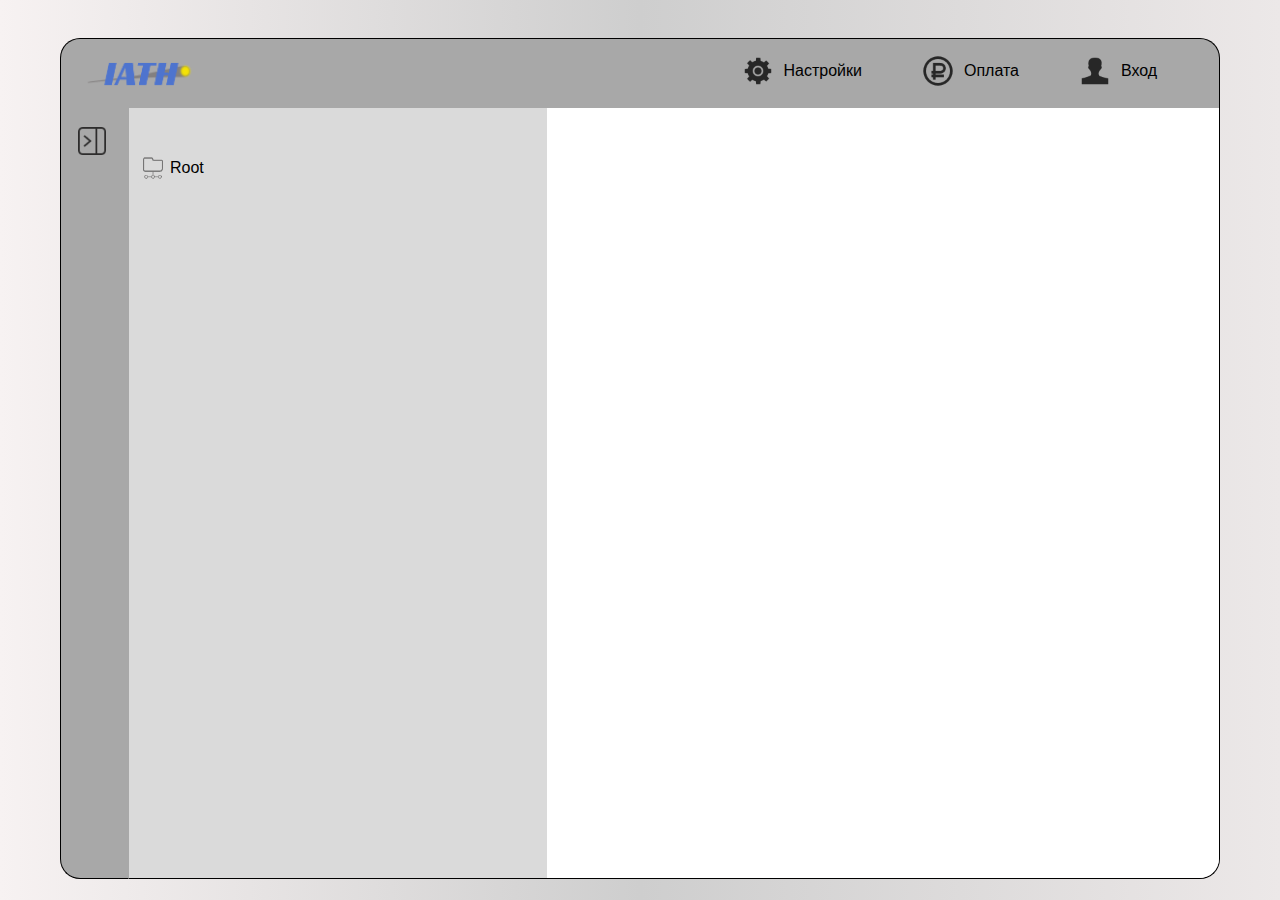
<file: HTML/index.html>
﻿﻿<!DOCTYPE html>
<html lang="en">
<head>
    <meta charset="UTF-8">
    <meta name="viewport" content="width=device-width, initial-scale=1.0">
    <title>Expandable Sidebar</title>
    <link rel="stylesheet" href="css/root.css">
    <link rel="stylesheet" href="css/navbar.css">
    <link rel="stylesheet" href="css/sidebar.css">
    <link rel="stylesheet" href="css/auth.css">
    <link rel="stylesheet" href="css/tree.css">
    <link rel="stylesheet" href="css/context-menu.css">
    <link rel="stylesheet" href="css/help.css">
    <link rel="stylesheet" href="css/material.css">
    <link rel="stylesheet" href="css/input.css">
    <link rel="stylesheet" href="css/play.css">
</head>
<body>
    <!-- для передачи данных на сервер и обратно -->
    <!--  defer загрузка js после отрисовки html-->
    <script src="js/sidebar.js" defer></script>
    <script src="js/auth.js" defer></script>
    <script src="js/tree.js" defer></script>
    <script src="js/mouse.js" defer></script>
    <script src="js/javascript.js" defer></script>
    <script src="js/menu_contex_tree.js" defer></script>
    <script src="js/local.js" defer></script>
    <script src="js/help.js" defer></script>
    <script src="js/play.js" defer></script>
    <script src="js/material.js" defer></script>
    <script src="js/input.js" defer></script>
    <script src="js/menu_contex_material.js" defer></script>

    <div class="form-general" id="form-general"> 
        <div class="help" id="help"> </div>
        <div class="dialog_del" id="dialog_del"> </div>
        
        <header class="header" id="header" >
        
            <!-- верхнее меню -->
            <nav class="navbar">
                <div class="logo">
                    <img src="png\logo_iath_2.png" alt="logo">
                </div>
                <div class="navbar-menu">
                    <ul>
                        <li>
                            <a href="#" class="navbar-menu-a"> 
                                <img src="png\config.png">
                                <span> Настройки </span>
                            </a>
                        </li>
                        <li>
                            <a href="#" class="navbar-menu-a">
                                <img src="png\money_rub.png">
                                <span> Оплата </span>
                            </a>
                        </li>
                        <li>
                            <div class="menu-user">
                                <a href="#" class="menu-user-1">
                                    <img src="png\user.png">
                                    <span> Вход </span>
                                </a>
                                <ul>
                                    <li class="menu-user-a"><a href="#service1" id="link-login">Login</a></li>
                                    <li class="menu-user-a"><a href="#service2" id="link-reg">Registration</a></li>
                                    <li class="menu-user-a"><a href="#logout">Logout</a></li>
                                </ul>
                            </div>
                        </li>
                    </ul>
                </div>
            </nav>
        </header>

        <div class="form-1">
            <!-- Левый бар -->
            <div class="sidebar">

                <div class="block" id="block-0">
                    <div class="icon-sidebar" data-description="Наименование" id="sidebar">
                        <img src="png\sidebar\sidebar.png">
                    </div>
                </div>
                <!---->
                <div class="block" id="block-1">
                    <div class="icon" data-description="Материалы" id="material">
                        <img src="png\sidebar\material.png">
                    </div>
                    <div class="icon" data-description="Учить" id="teach">
                        <img src="png\sidebar\teach.png">
                    </div>
                    <div class="icon" data-description="Аналитика" id="analysis">
                        <img src="png\sidebar\analysis.png">
                    </div>
                </div>
                <!---->
                <div class="block" id="block-method">
                    <hr>
                    <div class="icon" data-description="Вопрос текстом ответ аудио" id="txt_audio">
                        <img src="png\sidebar\tx_au.png">
                    </div>
                    <div class="icon" data-description="Вопрос audio ответ аудио" id="audio_audio">
                        <img src="png\sidebar\au_au.png">
                    </div>
                    <div class="icon" data-description="Вопрос audio ответ текстом" id="audio_txt">
                        <img src="png\sidebar\au_tx.png">
                    </div>
                </div>
                <!---->
                <div class="block" id="block-languages">
                    <hr>
                    <div class="icon" data-description="Вопрос на английском ответ русском" id="foreign_native">
                        <img src="png\sidebar\al_na.png">
                    </div>
                    <div class="icon" data-description="Вопрос на английском ответ английском" id="foreign_foreign">
                        <img src="png\sidebar\al_al.png">
                    </div>
                    <div class="icon" data-description="Вопрос на руском ответ английском" id="native_foreign">
                        <img src="png\sidebar\na_al.png">
                    </div>
                </div>
                <!--редактирование материала-->
                <div class="block" id="block-4">
                    <hr>
                    <div class="icon" data-description="Редактирование" id="edit">
                        <img src="png\sidebar\edit.png">
                    </div>
                    <div class="icon" data-description="Приоритет" id="priority">
                        <img src="png\sidebar\priority.png">
                    </div>
                    <div class="icon" data-description="Загрузка файлов" id="load">
                        <img src="png\sidebar\load.png">
                    </div>
                </div>
            </div>
        
            <div class="content" id="content">

                <div id="error" class="error" style="display: none">
                    <div id="error-div">
                        <h1>Error</h1>
                        <h3 id="error-h3"></h3>
                    </div>
                </div>
                <!-- Основное содержание страницы--> 
                <audio id="audio-play-question" controls style="display: none;"></audio>
                <div class="form-question" id="form-question">
                    <div id="form-block-up">
                        <div id="form-question-block-up">
                            <div id="question-player-block">
                                <div id="question-player">
                                    <!--Отображается если стоит запрет на воспроизведение или отсутствие аудио файла-->
                                    <div id="question-play">
                                        <div class="question-play-arc" id="question-progress-circle"></div>
                                        <div class="question-play-arc-2"></div>
                                        <div class="question-play-stop-block">
                                            <div id="question-play-stop">
                                                <div class="question-play-triangle-left"></div>
                                                <div class="question-play-progress-stop"></div>
                                            </div>
                                        </div>
                                    </div>
                                </div>
                                <div id="question-text">
                                    <h1 id="question-text-h1">I want coffee</h1>
                                </div>
                            </div>
                        </div>
                    </div>
                    <div id="form-question-block-center">
                        <div id="question-task" class="question-task">
                            <h3 id="question-task-h3">Для проверки микрофона и его использования зажмите </h3>
                        </div>
                    </div>
                    <div id="form-block-down">
                        <div id="form-question-block-down">
                            <!-- Для визуализации голосового ввода--> 
                            <div id="microphone" class="microphone">
                                <canvas id="oscilloscope" width="160" height="160"></canvas>
                                <img class="menu-img" src="png\microphone-t.png">
                            </div>
                            <div id="input_answer_block">
                                <div id="input_answer_block2">
                                    <div id="language_answer" class="answer">[ru]</div>
                                    <div id="line1"></div>
                                    <div id="input_answer" >
                                        <!--contenteditable="true"-->
                                        <textarea 
                                            wrap="hard"
                                            rows="2"
                                            tabindex="-1"
                                            type="text" 
                                            id="text_answer"
                                            class="answer"
                                            autocomplete="off" 
                                            placeholder="При любой раскладке клавиатуры текст будет, вводится на русском."></textarea>
                                    </div>
                                </div>
                            </div>
                        </div>
                    </div>
                            <progress id="progressBar" value="0" max="100"></progress>
                </div>
                <!--Форма логирования входа в аккаунт-->
                <div class="form-login" id="form-login">
                    <img src="png\close.png" id="close-login">
                    <h1>Login</h1>
                    <form action="/login" method="post">
                        <input type="email" id="email" name="email" placeholder="E-mail" autocomplete="email" required><br><br>
                        <input type="password" id="login-password" name="password" placeholder="Password" required><br><br>
                        <button id="enter-login" type="submit">Login Now</button>
                        <h1 id="link-forgot-password">Forgot Password</h1>
                        <h1 id="link-reg-2">Registration</h1>
                    </form>
                </div>
                <!--Форма вспоминания пароля-->
                <div class="form-restore" id="form-restore">
                    <img src="png\close.png" id="close-restore">
                    <h1>Restore password</h1>
                    <form action="/login" method="post">
                        <input type="email" id="email" name="email" placeholder="E-mail" autocomplete="email" required><br><br>
                        <button id="enter-restore" type="submit">Send by email</button>
                    </form>
                </div>
                <!--Форма регистрации аккаунта-->
                <div class="form-reg" id="form-reg">
                    <img src="png\close.png" id="close-reg">
                    <h1>Registration</h1>
                    <form action="/registration" method="post">
                        <input type="email" id="email" name="email" placeholder="E-mail" autocomplete="email" required><br><br>
                        <input type="password" id="reg-password" name="password" placeholder="Password" required><br><br>
                        <input type="password" id="reg-confirm_password" name="confirm_password" placeholder="Confirm password" required><br><br>
                        <button id="enter-reg" type="submit">Registration</button>
                        <h1 id="link-login-2">Login</h1>
                    </form>
                </div>
                <!--меню выпадающее при нажати е правой кнопки мыши по контенту-->
                <div class="context-menu" id="contextMenu">
                    <!--меню выпадающее при нажати е правой кнопки мыши по материалу-->
                    
                    <div id="block_menu_material">
                        <div class="menu-material" id="search_material" place="all">
                            <img class="menu-img" src="png\menu-contex\search.png">
                            <span>Поиск</span>
                        </div>
                        <hr> 
                        <div class="menu-material" id="new_material" place="all">
                            <img class="menu-img" src="png\menu-contex\new_material.png">
                            <span>Новую стоку в конец</span>
                        </div>
                        <div class="menu-material" id="add_buffer_material" place="buffer">
                            <img class="menu-img" src="png\menu-contex\add_buffer.png">
                            <span>Вставить из буфера</span>
                        </div>
                        <div class="menu-material" id="copy_material" place="in">
                            <img class="menu-img" src="png\menu-contex\copy.png">
                            <span>Копировать строку</span>
                        </div>
                        <div class="menu-material" id="add_up_row" place="in">
                            <img class="menu-img" src="png\menu-contex\add_up_row.png">
                            <span>Вставить строку выше</span>
                        </div>
                        <div class="menu-material" id="add_down_row" place="in">
                            <img class="menu-img" src="png\menu-contex\add_down_row.png">
                            <span>Вставить строку ниже</span>
                        </div>
                        <div class="menu-material" id="cut_row" place="in">
                            <img class="menu-img" src="png\menu-contex\cut_row.png">
                            <span>Вырезать строку</span>
                        </div>
                        <hr> 
                        <div class="menu-material" id="delete_buffer" place="buffer">
                            <img src="png\menu-contex\delete_buffer.png">
                            <span>Очистить буфер</span>
                        </div>
                        <div class="menu-material" id="delete_row" place="in">
                            <img src="png\menu-contex\delete_row.png">
                            <span>Удалить строку</span>
                        </div>
                    </div>
                    <!--Контекстное меню выпадающее на темах-->
                    <div id="block_menu_cont">
                        <div class="menu-cont" id="search">
                            <img class="menu-img" src="png\menu-contex\search.png">
                            <span>Поиск</span>
                        </div>
                        <div class="menu-cont" id="roll_up" >
                            <img class="menu-img" src="png\menu-contex\roll_up.png">
                            <span>Свернуть все</span>
                        </div>
                        <div class="menu-cont" id="un_roll">
                            <img class="menu-img" src="png\menu-contex\un_roll.png">
                            <span>Развернуть все</span>
                        </div>
                        <hr> 
                        <div class="menu-cont" id="new_label">
                            <img class="menu-img" src="png\menu-contex\new_label.png">
                            <span>Новый документ</span>
                        </div>
                        <div class="menu-cont" id="new_folder">
                            <img class="menu-img" src="png\menu-contex\new_folder.png">
                            <span>Новая папка</span>
                        </div>
                        <div class="menu-cont" id="copy">
                            <img class="menu-img" src="png\menu-contex\copy.png">
                            <span>Копировать</span>
                        </div>
                        <div class="menu-cont" id="insert">
                            <img class="menu-img" src="png\menu-contex\insert.png">
                            <span>Вставить</span>
                        </div>
                        <div class="menu-cont" id="rename">
                            <img src="png\menu-contex\rename.png">
                            <span>Переименовать</span>
                        </div>
                        <hr> 
                        <div class="menu-cont" id="delete">
                            <img src="png\menu-contex\delete.png">
                            <span>Удалить</span>
                        </div>
                    </div>
                </div>

                <!--Заголовок с темамами-->
                <div class="form-theme" id="form-theme">
                    <div class="table-menu">
                        <!--Поле ввода в темах в зависимости от выбранного в контекстном меню-->
                        <div class="cell-menu" id="search_menu">
                            <img class="menu-img" src="png/search.png" id="img_input" alt="Icon">
                            <!-- <input type="search" name="search"/>-->
                            <input type="text" id="tree_input" >
                            <img class="menu-img" src="png/close_input.png" id="close_input" alt="Icon">
                        </div>
                        <div class="cell-menu" id="folder_root">
                            <img class="menu-img" src="png/folder_root.png" alt="Icon">
                            <span>Root</span>
                        </div>
                    </div>
                    <!--основная часть таблицы с темами контент генерится js-->
                    <div class="table" id="form-table" ></div>
                </div>


                <!--Кастомный плеер для воспроведения звука в материалах-->
                <div class="form-material" id="form-material">
                    <div id="audio_play" class="audio_play" my-attribute="my-player" style="display: none;">
                        <!--Отображается если стоит запрет на воспроизведение или отсутствие аудио файла-->
                        <img src="png\not-play.png" id="not-play" my-attribute="my-player">
                        <div class="arc-container" id="download-play" my-attribute="my-player" contenteditable="false">
                            <div class="arc" id="progress-circle" my-attribute="my-player"></div>
                            <div class="arc-2" my-attribute="my-player"></div>
                            <div class="play_stop_block" my-attribute="my-player">
                                <div id="play-stop" my-attribute="my-player">
                                    <div class="triangle-left" my-attribute="my-player"></div>
                                    <div class="progress_stop" my-attribute="my-player"></div>
                                </div>
                            </div>
                        </div>
                        <div class="audio_play_text" my-attribute="my-player" contenteditable="false">
                            <!--Поле для воода в плеер текста-->
                            <div class="audio_play_text_write" id="audio_play_text_write" my-attribute="my-player" contenteditable="true"></div>
                        </div>
                    </div>
                    <!--невидимый аудиоплеер для воспроизводства аудио-->
                    <audio id="audioPlayer" controls></audio>
                    <div class="table-container-material" id="table-container-material">
                        <!--шапка в таблицы с материалами-->
                        <table class="table-material">
                            <!--заглужка для лучшей визаализации с права в шапке таблицы-->
                            <div class="stump" id="stump"></div>
                            <thead>
                                <tr> 
                                    <th class="header-col0"> </th>
                                    <th class="header-col1">Текст</th>
                                    <th class="header-col2">Вопрос</th>
                                    <th class="header-col3-end">Ответ</th>
                                </tr>
                            </thead>
                            <!--основная часть таблицы с материалами контент генерится js-->
                            <tbody id ="table-container-material-body"></tbody>
                        </table>
                        <!--отобращается надпись если нет контента в таблицы с материалами-->
                        <div id ="no-data-table">НЕТ ДАННЫХ</div>
                        <!--(bake header.html)-->
                    </div>
                </div>
            </div>
        </div>
    </div>
</body>
</html>
</file>
<file: HTML/css/root.css>
:root {
  --color-text: black; /*основной цвет текста в сайте*/
  --filter-img: brightness(20%);/*для того чтобы делать изображение темнее или светлее*/

  --scrollbar-header:rgb(168, 168, 168);
  --tree-and-header-table:rgb(218, 218, 218);
  --select: rgb(131, 130, 130);
  --select2:rgb(211, 211, 211);
  --line-out-color: black;



  --html-background:linear-gradient(to right, #f7f2f2,#cecece, #ece8e8);
  --tree-background: var(--tree-and-header-table); /* Общая переменная для цвета */
  --tree-background1: var(--tree-and-header-table); /* Общая переменная для цвета для убирания артефакта*/
  --tree-select-background: rgba(255, 255, 255, 1.0);
  --tree-select-background2: rgb(52, 208, 236);
  --tree-select-outline: 3.0px solid rgb(70, 52, 236);
  --tree-width: 400px;
  --tree-width-all: calc(var(--tree-width) + 20px);
  --tree-table-height: 32px;
  --tree-table-img-height: calc(var(--tree-table-height) + 2px);
  
  --header-height: 70px; /* Общая переменная для цвета */
  --header-background: var(--scrollbar-header);/*фон заголовка*/
  --header-hover: var(--tree-and-header-table);/*фон заголовка*/
  --header-hover-color: black;/*фон заголовка*/
  --header-menu-background: var(--tree-and-header-table); /*фон меню выпадающего в загаловке*/
  --header-menu-border: white; /*границы меню выпадающего в загаловке*/
  --navbar-menu-li: 32px; /* высота и ширина иконок в navbar*/
  --navbar-menu-li-2: 40px; /*высота строк в выпадающем меню navbar*/
  --header-menu-user-background: rgb(220, 220, 220);
  --header-menu-user-background-1: rgb(151, 149, 149);

  
  /*меню по правому клику мышки*/
  --context-menu-background: white;
  --context-menu-background-header: var(--tree-and-header-table);
  --context-menu-del:red; /*подсветк удаляющих элементов*/
  --context-menu-border: var(--scrollbar-header);
  --context-menu-not-activ: var(--scrollbar-header);
  
  /*Настройка выдвигающегося sidebar*/
  --sidebar-hover-color: rgb(128, 128, 128); /* Общая переменная для цвета search*/
  --sidebar-select-color: var(--select);
  --sidebar-background: var(--scrollbar-header); /* Общая переменная для цвета */
  --sidebar-hover-width: 600px; /*максимальная ширина*/
  --sidebar-color: rgb(0, 0, 0);
  --sidebar-color2: rgb(0, 0, 0);
  --sidebar-icon-height: 42px; /*максимальная ширина*/
  --sidebar-width: calc(var(--sidebar-icon-height) + 25px); /*минимальная ширина*/
  
  /*цвета для визуализации добавления данных в дереве*/
  --select-area-changes: rgb(61, 209, 56); /*цвет добавленного элемента*/
  --select-element-changes: rgb(80, 89, 92); /*цвет добавленного элемента*/
  --select-element-add: rgb(247, 173, 76); /*цвет добавленного элемента*/
  
  
  /*настройка таблицы с материалами*/
  --table-container-material-line: rgb(124, 52, 52); /*цвет линий в таблицы*/
  --table-container-material-header: var(--tree-and-header-table); /*цвет шапки в таблицы*/
  --table-container-background: white;
  --table-container-hover:var(--select2);
  --table-container-header-height: 75px;
  --table-container-focus: rgb(229, 229, 255);
  --table-container-header-padding: 10px;
  --table-container-header-padding-right: 5px;
  

  /*настройка кастомизации scrool*/
  --scrollbar-thumb: var(--scrollbar-header);
  --material-width-scroll: 10px; /*ширина скрола*/
  --scrollbar-thumb-hover: var(--select);
  --scrollbar-header-height: calc(var(--table-container-header-height) + 15px);
  /* для загушки на экране*/
  --table-container-stump-width: calc(var(--table-container-header-padding-right)*2 + var(--material-width-scroll));

  /*Настройка help подсказки*/
  --help-background: var(--scrollbar-header);
  --help-left: var(--tree-width-all);
  --help-width: 340px;
  --help-height: calc(var(--tree-table-height) * 2);
  --help-margin-top: calc(var(--tree-table-height) / 2);

  /*Настройка error подсказки*/
  --error-background:rgb(240, 127, 112);
  
  /*Настройки для аудио плеера*/
  --play_width: 40px;
  --play_border_left: calc(var(--play_width)/2.8);
  --play_border: calc(var(--play_width)/4);
  --play_background: rgb(45, 255, 45);
  

  /*таблица с материаламы*/
  --table-material-hover: var(--scrollbar-header);
  --table-row-height:60px;
  --player_width_margin:5px;
  --table-tab-player: calc(var(--play_width) + var(--player_width-margin)*2);
  --table-change:rgb(38, 86, 160); /*цвет где был изменен контент*/
  --table-no-change: black;

  /*Настройки формы ввода*/
  --question_player_height:160px;
  --question_microphone_height:calc(var(--question_player_height) + 40px);
  --question_font-size_input: 26px;

  /*Настройки для аудио плеера на форме вопроса*/
  --play_width_question: var(--question_player_height);
  --play_border_left_question: calc(var(--play_width_question)/2.8);
  --play_border_question: calc(var(--play_width_question)/4);
  --play_line_question: 4px;
  --play_background_question: rgb(45, 255, 45);
  --player_width_margin_question:5px;
}
</file>
<file: HTML/css/navbar.css>
﻿html  {
    margin: 0px;
    background: var(--html-background);
    left: 0px;
    top: 0px;
    width: 100%;
    height: 100%;
    box-sizing: border-box;
}

html body {
    margin: 0px;
    padding-top: 20px;
    padding-bottom: 40px;
    padding-left: 60px;
    padding-right: 60px;
    box-sizing: border-box;
    left: 0px;
    top: 0px;
    width: 100%;
    height: 100%;
}

html body .form-general{
    margin: 0;
    position: relative;
    width: 100%;
    height: 100%;
    box-sizing: border-box;
    display: flex; /* */
    flex-direction: column; /*для наследников расположение по вертикали*/
}

html body .form-general .header {
    padding:  0px;
    position: relative;
    padding: 0px;
    width: 100%;
    height: var(--header-height);
    background-color: var(--header-background);
    box-sizing: border-box;
    border-radius: 20px 20px 0px 00px;
    border-top: 1px solid var(--line-out-color); /*внешняя отрисовка границы от фона*/
    border-left: 1px solid var(--line-out-color); /*внешняя отрисовка границы от фона*/
    border-right: 1px solid var(--line-out-color); /*внешняя отрисовка границы от фона*/
}

/*верхнее меню и лого*/
html body .form-general .navbar {
    position: absolute;
    top: 0px;
    left: 0px;
    width: 100%; /* Ширина без выбора*/
    height: 100%; /*высота в процентах бара*/
    border-radius: 20px 20px 0px 0px;
    align-items: center;
    display: flex;
    flex-direction: row;
    font-family: 'Arial', sans-serif; /* Выбор другого шрифта */
    font-size: 16px; /* Измените размер шрифта на желаемый */
}

    .navbar .logo { /*логотип*/
        height: 100%;
        display: flex;
        align-items: center;
    }

    .navbar .logo img{ /*логотип*/
        top: 20px;
        margin-left: 20px; /*отступ логотипа от края*/
        height: 30px;
    }

    .navbar .navbar-menu{
        top: 0px;
        flex-grow: 1;
        width: 100%;
        height: 100%;
        display: flex;
    } 

    .navbar .navbar-menu ul{
        margin-left: auto;
        margin-right: 30px;
    }

    .navbar .navbar-menu li, a {
        display: flex;
        text-align: center;
        align-items: center;
        color: var(--header-hover-color);
        text-decoration: none; /*чтобы не подчеркивать текст*/

        padding-top: 0px;
        padding-bottom: 0px;
        padding-left: 10px;
        padding-right: 10px;
        margin-left: 10px; /* -10px */
        float: left; /*объекты друг за другом*/
    }

    .navbar .navbar-menu span {
        display: flex;
        text-align: center;
        align-items: center;
        text-decoration: none; /*чтобы не подчеркивать текст*/
    }

    .navbar .navbar-menu li img {
        width: var(--navbar-menu-li);
        height: var(--navbar-menu-li);
        margin-right: 10px; /* между текстом и иконкой растояние*/
        filter: var(--filter-img); /* Делает изображение темнее */
    }

    .navbar .navbar-menu .navbar-menu-a {
        border-radius: 6px;
    }

    .navbar .navbar-menu .menu-user {
        box-sizing: border-box;
        border-radius: 6px 6px 0px 0px;
    }

    .navbar .navbar-menu .navbar-menu-a:hover {
        background-color: var(--header-menu-user-background); /* Полупрозрачный серый цвет */
        box-shadow: 0 0 2px var(--header-menu-user-background); /*убираем арифакты*/
        transition: background-color 0.2s ease 0.02s ;
    }

    .navbar .navbar-menu .menu-user:hover {
        background-color: var(--header-menu-user-background); /* Полупрозрачный серый цвет */
        transition: background-color 0.13s; /* Плавный переход */
        /*убираем арифакты*/
        box-shadow: 
        0 -2px 2px var(--header-menu-user-background-1), /* Тень сверху */
        2px 0 2px var(--header-menu-user-background-1),  /* Тень справа */
        -2px 0 2px var(--header-menu-user-background-1); /* Тень слева */
        z-index: 5; /* Ensure header is above the table rows */
    }



html body .form-1 {
    position: relative;
    flex-grow: 1; /*нижний блок заполняет полностью пустое пространство*/
    display: flex;
}



/*верхнее меню настройкми оплатой и входом*/
.menu-user {
    position: relative;
    z-index: 4; /* Ensure header is above the table rows */
    
}

.menu-user ul {
    position: absolute;
    z-index: 1; /*размещаем по верх остальных блоков на */
    left: -184px;
    top: 100%;
    display: none;
    padding: 20px 0;
    border-radius: 6px 0px 6px 6px;
    background-color: var(--header-menu-user-background);
    box-shadow: 
        0 2px 0 var(--header-menu-user-background-1), /* Тень сверху */
        2px 0 2px var(--header-menu-user-background-1),  /* Тень справа */
        -2px 0 2px var(--header-menu-user-background-1); /* Тень слева */
}

.menu-user:hover > ul {
    display: block;

}


.menu-user-1{
    width: 90px;
}

.menu-user li {
    position: relative;
    list-style: none;
    height: var(--navbar-menu-li-2);
}

.menu-user li a {
    position: relative;
    width: 244px;
    border-radius: 5px;
    height: 100%;
}

.menu-user-a a:hover {
    position: relative;
    transition: background-color 0.2s ease-in 0.02s ;
    background-color: var(--header-menu-border);
}
</file>
<file: HTML/css/sidebar.css>
.form-1 .sidebar {
    position: relative;
    top: 0px;
    width: var(--sidebar-width); /* Ширина без выбора*/
    height: 100%;
    background-color: var(--sidebar-background);
    color: var(--sidebar-color);
    transform: translateX(1);
    will-change: transform;
    transition: width 0.3s ease-in-out;
    overflow: hidden; /*обрезание за границы блока*/
    /*border-right: 1px solid rgb(19, 0, 0); /*для того чтобы убрать при сворачивании артифакты*/
    border-right: 1px solid var(--scrollbar-header); /*для того чтобы убрать при сворачивании артифакты*/
    outline: none; /* Убираем outline по умолчанию */
    border-radius: 0px 0px 0px 20px; /*закругление от внешнего фона*/
    border-left: 1px solid var(--line-out-color); /*внешняя отрисовка границы от фона*/
    border-bottom: 1px solid var(--line-out-color); /*внешняя отрисовка границы от фона*/
    z-index: 3; /*размещаем по верх остальных блоков на form*/
}

.sidebar.collapsed {
    transform: translateX(-100%);
}

.sidebar:hover {
    width: var(--sidebar-hover-width);
}

.sidebar .block {
padding-top: 2px;
display: flex;
flex-direction: column;

}

.sidebar hr {
    width: 100%; /* Ширина линии */
    border: 0;
    margin: 10px 0; /* Отступы сверху и снизу */
}

.sidebar .icon, .icon-sidebar {
    padding: 10px; /*отступы от края иконок*/
    cursor: pointer;
    position: relative;
    margin-bottom: 5px; /*растояние между блоками*/
    
}

.sidebar .icon img {
    width: var(--sidebar-icon-height);
    height: var(--sidebar-icon-height);
    /*mix-blend-mode: multiply; /* Множение */
    filter: var(--filter-img); /* Делает изображение темнее */
}

.sidebar .icon-sidebar img {
    width: var(--sidebar-icon-height);
    height: var(--sidebar-icon-height);
    /*mix-blend-mode: multiply; /* Множение */
    filter: var(--filter-img); /* Делает изображение темнее */
}

.sidebar .icon::after {
    content: attr(data-description);
    position: absolute;
    font-size: 20px; /* Измените размер шрифта на желаемый */
    left: calc(var(--sidebar-icon-height) + 20px); /*размещение текста после иконки*/
    top: 50%; /* Расположение радом с иконкой */
    font-family: 'Arial', sans-serif; /* Выбор другого шрифта */
    transform: translateY(-50%);
    white-space: nowrap; /* Оставить текст в одну строку */
    padding: 5px 10px;
    border-radius: 3px;
    pointer-events: none;
    
}

.sidebar .text {
display: none;
position: absolute;
}

.sidebar:hover .icon::after {
    opacity: 0.9;
}

.sidebar .icon:hover {
    background-color: var(--sidebar-hover-color);
    transition: background-color 0.2s ease-in 0.02s ;
    opacity: 1;
    height: var(--sidebar-icon-height);
}

.sidebar:hover .icon.selected {
    background-color: var(--sidebar-select-color);
    transition: background-color 0.2s ease-in 0.02s ;
}
</file>
<file: HTML/css/auth.css>
/* Контейнер для формы */
.form-login {
    position: absolute;
    font-family: 'Arial', sans-serif; /* Выбор другого шрифта */
    background-color: #fff;
    top: calc(50% - 158px);
    left: calc(50% - 125px);
    height: 366px;
    width: 250px;
    border-radius: 10px;
    box-shadow: 0 0 10px rgba(0, 0, 0, 0.2);
    display: none;
    z-index: 1; /*размещаем по верх остальных блоков на form*/
}
    .form-login h1 {
        position: relative;
        text-align: center;
    }

    .form-login img {
        position: relative;
        left: 220px;
        width: 24px;
        top: 10px;
        cursor: pointer; /* Курсор в виде руки при наведении */
    }

    .form-login input, #enter-login {
        position: relative;
        box-sizing: border-box;
        border: 1px solid rgb(128, 128, 128);
        font-size: 18px; /* Измените размер шрифта на желаемый */
        border-radius: 5px;
        left: 19px;
        top: 2px;
        width: 212px;
        height: 35px;
        margin-bottom: 2px;
    }

    .form-login form h1 {
        cursor: pointer; /* Курсор в виде руки при наведении */
        display: inline-block;
        position: relative;
        font-family: 'Arial', sans-serif; /* Выбор другого шрифта */
        font-size: 14px; /* Измените размер шрифта на желаемый */
        top: 16px;
        left: 19px;
        text-align: center;
        width: 212px;
        margin-bottom: 2px;
        height: 3px;
    }

    .form-login form h1:hover {
        color: darkblue; /* Цвет текста при наведении */
    }

        .form-reg form #enter-reg:hover {
        background-color: rgba(128, 128, 128, 0.46); /* Полупрозрачный серый цвет */
    }



/* Контейнер для формы */
.form-reg {
    position: absolute;
    font-family: 'Arial', sans-serif; /* Выбор другого шрифта */
    background-color: #fff;
    top: calc(50% - 158px);
    left: calc(50% - 125px);
    height: 366px;
    width: 250px;
    border-radius: 10px;
    box-shadow: 0 0 10px rgba(0, 0, 0, 0.2);
    display: none;
    z-index: 1; /*размещаем по верх остальных блоков на form*/
}

    .form-reg h1 {
        position: relative;
        text-align: center;
    }

    .form-reg img {
        position: relative;
        left: 220px;
        width: 24px;
        top: 10px;
        cursor: pointer; /* Курсор в виде руки при наведении */
    }

    .form-reg input, #enter-reg {
        position: relative;
        box-sizing: border-box;
        border: 1px solid rgb(128, 128, 128);
        font-size: 18px; /* Измените размер шрифта на желаемый */
        border-radius: 5px;
        left: 19px;
        top: 2px;
        width: 212px;
        height: 35px;
        margin-bottom: -2px;
    }

    .form-reg form h1 {
        display: inline-block;
        cursor: pointer; /* Курсор в виде руки при наведении */
        position: relative;
        font-family: 'Arial', sans-serif; /* Выбор другого шрифта */
        font-size: 14px; /* Измените размер шрифта на желаемый */
        top: 18px;
        left: 19px;
        text-align: center;
        width: 212px;
        margin-bottom: 2px;
        height: 3px;
    }

    .form-reg form h1:hover {
        color: darkblue; /* Цвет текста при наведении */
    }

    .form-reg form #enter-reg:hover {
        background-color: rgba(128, 128, 128, 0.46); /* Полупрозрачный серый цвет */
    }



.form-restore {
    position: absolute;
    font-family: 'Arial', sans-serif; /* Выбор другого шрифта */
    background-color: #fff;
    top: calc(50% - 118px);
    left: calc(50% - 175px);
    height: 226px;
    width: 350px;
    border-radius: 10px;
    box-shadow: 0 0 10px rgba(0, 0, 0, 0.2);
    display: none;
    z-index: 1; /*размещаем по верх остальных блоков на form*/
}

    .form-restore h1 {
        position: relative;
        text-align: center;
    }

    .form-restore img {
        position: relative;
        left: 320px;
        width: 24px;
        top: 10px;
        cursor: pointer; /* Курсор в виде руки при наведении */
    }

    .form-restore input, #enter-restore {
        position: relative;
        box-sizing: border-box;
        border: 1px solid rgb(128, 128, 128);
        font-size: 18px; /* Измените размер шрифта на желаемый */
        border-radius: 5px;
        left: 19px;
        top: 2px;
        width: 312px;
        height: 35px;
        margin-bottom: -2px;
    }

    .form-restore form #enter-restore:hover {
        background-color: rgba(128, 128, 128, 0.46); /* Полупрозрачный серый цвет */
    }
</file>
<file: HTML/css/tree.css>
/* Основное поле ввода данных материала и темы */
.form-1 .content{
    position: absolute;
    font-family: 'Arial', sans-serif; /* Выбор другого шрифта */
    opacity:1;
    left: var(--sidebar-width);
    right: 0px;
    height: 100%;
    display: flex;
    border-radius: 0px 0px 20px 0px;
    border-bottom: 1px solid var(--line-out-color); /*внешняя отрисовка границы от фона*/
    border-right: 1px solid var(--line-out-color); /*внешняя отрисовка границы от фона*/
}

.content .form-theme {
        left: 0px;
        height: 100%;
        width: var(--tree-width-all);
        
        background-color: var(--tree-background);
        border-bottom: 1px solid var(--line-out-color); /*внешняя отрисовка границы от фона*/
    }

    .content .form-theme .table-menu {
        padding-top: 5px;
        padding-left: 10px;
        padding-right: 30px;
    }

    .cell-menu {
        position: relative;
        display: flex;
        height: 30px;
        margin-top: 5px;
        border: 1px solid var(--tree-background);
    }
   
        .content .form-theme .table-menu {
            height: 70px;
        }
      

        .cell-menu img{
            height: 100%;
            vertical-align: middle;
        }    

        .cell-menu span{
            padding-left: 2px;
            display: grid;
            margin-top: 0px;
            position: relative;
            height: 100%;
            align-items: center; /* Вертикальное выравнивание */
        }   

        .content .form-theme .table-menu #search_menu{
            visibility: hidden; /*сделать блок невидемым но оставить отступы до соседних блоков*/
            border: 1px solid var(--tree-select-background);; /* Границы ячеек */
            /*pointer-events: none; /* чтобы изображение не перехватывало клики */
            border-radius: 5px; /* Закругленные углы трека */
            margin-top: 2px;
            background-color: var(--tree-select-background);
            
        }

        .cell-menu input{
            margin-top: 3px;
            height: 20px;
            width: 100%;
            font-size: 16px;
            background-color: var(--tree-select-background);
            border: none; /* убираем бордюры */
            outline: none; /* убираем обводку при фокусе */
        }    

        .content .form-theme .table-menu #folder_root {
            border-radius: 5px;
        }

        .content .form-theme .table-menu #folder_root:hover {
            background-color: var(--tree-select-background);
            border-radius: 6px;
            /*transition: background-color 0.13s; /* Плавный переход */
        }




        .content .form-theme .table {
            
            padding: 10px;
            overflow-y: auto; /* добавляет прокрутку по мере необходимости.*/
            overflow-x: hidden;
            height: calc(100% - 100px);
            width: var(--tree-width);
            border-right: 1px solid var(--line-out-color); /*внешняя отрисовка границы от фона*/
        }

        .content .form-theme .table-theme {
            display: flex;
            position: relative;
            height: var(--tree-table-height); /*делаем чуть меньше icon чтоб не прерывался рисунок*/
            margin: 2px; /*оставляем зазор для выделения при клике на элемент*/
            border-radius: 6px; /* Закругленные углы трека */
            outline: none; /* Убираем outline по умолчанию */
            opacity: 0.90; /* для убирания фризов при scroll */
            transition: opacity 0.1s ease-in 0.1s; /* для убирания фризов при scroll */
        }

        .content .form-theme .table-theme img{
            position:relative;
            margin-top: -2px;
            height: var(--tree-table-img-height);
        }

        .table-theme-text{
            display: flex;
            width: 100%;
            height: 100%;
            padding-left: 10px;
            align-items: center; /* Выравнивание по вертикали */
        }

              
        /* для кастомизации элемента scroll*/
        .content .form-theme .table::-webkit-scrollbar {
            position: absolute;
            width: 10px; /* Ширина скроллбара */
        }

        .content .form-theme .table::-webkit-scrollbar-thumb {
            background: var(--scrollbar-thumb); /* Цвет ползунка при наведении */
            border-radius: 10px; /* Закругленные углы трека */
        }

        .content .form-theme .table::-webkit-scrollbar-thumb:hover {
            background: var(--scrollbar-thumb-hover); /* Цвет ползунка при наведении */
        }


        /*для подсетки дерева каталога разыми цветами при добавлении файлов или каталогов*/
        .table-theme[data-color = 'select-area-changes'] {
            /* для посетки области куда добавленн или где модифицированн элемент */
            color: var(--select-area-changes);
        }

        .table-theme[data-color = 'select-element-changes']{
            /* для посетки родителя куда добавленн или где модифицированн элемент */
            color: var(--select-element-changes);
        }

        .table-theme[data-color= 'select-element-add']{
            /* для посетки добавленного или модифицированного элемента */
            color: var(--select-element-add);
        }

        .table-theme[data-color = 'select-area-changes']:hover {
            /* для посетки области куда добавленн или где модифицированн элемент */
            color: var(--select-area-change);
        }

        .table-theme[data-color = 'select-element-changes']:hover{
            /* для посетки родителя куда добавленн или где модифицированн элемент */
            color: var(--select-element-changes);
        }

        .table-theme[data-color= 'select-element-add']:hover{
            /* для посетки добавленного или модифицированного элемента */
            color: var(--select-element-add);
        }

        .content .form-theme .table-theme:hover {
            background-color: var(--tree-select-background);
            opacity: 1; /* для убирания фризов при scroll */
            width: 94.0%; /* для убирания фризов при scroll */
            transition: background-color 0.1s ease-in 0.02s ;
        }        


        .content .form-theme .table-theme.selected {
            background-color: var(--tree-select-background);
            opacity: 0.7; /* для убирания фризов при scroll */
            transition: background-color 0.2s ease-in 0.02s ;
        }
</file>
<file: HTML/css/context-menu.css>
/*меню для при нажатии правой копкой мыший*/

.context-menu {
    padding: 0px;
    position: fixed;
    margin-top: 40px; /*относительно других*/
    display: none;
    z-index: 2; /*размещаем по верх остальных блоков на */
    width: 240px;
    height: 390px;
    border-radius: 5px;
    border: 1px solid var(--context-menu-border);
    background: var(--context-menu-background);
    font-family: 'Arial', sans-serif; /* Выбор другого шрифта */
    font-size: 14px; /* Измените размер шрифта на желаемый */
    padding: 10px;
}
    
    .menu-cont img {
        position: relative;
        height: 32px;
        align-self: center;
    }
    .menu-cont{
        display: flex;
    }

    #block_menu_cont .menu-cont span {
        position: relative;
        align-self: center;
        height: 100%;
        width: 100%;
        margin-left: 8px;
    }

    #delete {
        color: var(--context-menu-del);
    }

    .menu-cont:hover {
        background: var(--context-menu-background-header);
        border-radius: 5px;
    }

/*Для меню при кликанье правой кнопкой мыши на таблицу*/
    .menu-material{
        cursor: default; /*копирования пунктов меню*/
        display: flex;
        
    }
    
    /*некоторые иконки сделаем контраснее*/
    .menu-img {
        /*filter: var(--filter-img); /* Делает изображение темнее */    
        filter: 0.10; /* Делает изображение темнее */    
        filter:var(--filter-img);
    }

    .menu-material img {
        position: relative;
        height: 32px;
        align-self: center;
    }


    #delete_row span  {
        color: var(--context-menu-del);
    }

    #delete_buffer span  {
        color: var(--context-menu-del);
    }


    .menu-material:hover {
        background: var(--context-menu-background-header);
        border-radius: 5px;
        
    }

    .context-menu .menu-material span {
        align-self: center;
        position: relative;
        margin-left: 8px;
        height: 100%;
        width: 100%;
        
    }
</file>
<file: HTML/css/help.css>
.help {/*элемент подсказки*/
    position: absolute;
    overflow: visible;
    width: var(--help-width);
    height: var(--help-height);
    left: var(--help-left);
    top: 205px;
    background: var(--help-background);
    border-radius: 3px;   
    z-index: 100;
    display: none;
    margin-top: var(--help-margin-top);
}

.help:before {
    content: ""; 
    border: solid transparent;
    position: absolute;  
    right: 100%;
    top: 50%;
    border-right-color:var(--help-background);
    border-width: 9px;
    margin-top: -9px;
    z-index: 100;
    transition: opacity 1s ease-in-out;
}


#error {
    position: absolute;
    background-color: var(--error-background);
    box-shadow: 0 0 10px var(--error-background);
    border-radius: 12px;
    top: 50%;
    left: 50%;
    width: 44%;
    height: 200px;
    padding: 20px;
    z-index: 2;
    transform: translate(-50%, -50%); /* Центрируем по середине контейнера */
    transition: opacity 1s ease-in-out;
}

#error h1 {
    text-align: center;
    color: red;
}

#error #error-div {
    height: 100%;
    width: 100%;
    margin-bottom: 10px;
    overflow: hidden; /* Обрезает все содержимое, выходящее за пределы блока */
}

#error #error-h3 {
    text-align: center;
    margin-top: 30px;
    margin-bottom: 10px;
}
</file>
<file: HTML/css/material.css>
/*для теста расположение блоков*/
/* {
    border: 1px solid rgb(39, 37, 180);
}*/

.form-material {
    box-sizing: border-box;
    padding-right: var(--table-container-header-padding-right);
    padding-bottom: 10px;
    width: 100%;
    height: 100%;
    flex-grow: 1;
    overflow: hidden; /* Скрывает контент, который выходит за границы блока */
    background-color: var(--table-container-background);
    border-radius: 0px 0px 20px 0px;
}


.content .form-material .table-container-material{
    box-sizing: border-box;
    width: 100%;
    height: 100%;
    padding-right: var(--table-container-header-padding-right);
    overflow-y: auto; /* Enable vertical scrolling */
    overflow-x: hidden; /* Disable horizontal scrolling */
    scroll-padding-top: 50px; /* Отступ сверху при прокрутке */
    
}

.table-container-material table{ 
    border-collapse: collapse; /*убираем двойные бордюры*/
    width: 100%;
    border-spacing: 0;
    padding: 0px;
    table-layout: fixed; /* Фиксированная ширина колонок */
    
}

.table-container-material table tbody td{
    height: var(--table-row-height);
    word-wrap: break-word; /* Перенос текста */
    text-overflow: ellipsis; /* Добавляет троеточие в конце обрезанного текста */
}

/*не отображаем элемент если есть атрибут удаления*/
.table-container-material table tbody .row-material[delete]{
    display: none;
}

.table-container-material table thead {
    height: var(--table-container-header-height);
    background: var(--table-container-material-header);
    position: sticky;
    margin-top: 0px;
    top: 0px; /* Fix the header to the top */
    z-index: 2; /* Ensure header is above the table rows */
}

.table-container-material table thead::after {
    /*для рисование линии border-bottom на статической header таблицы*/
    content: '';
    position: absolute;
    bottom: -1px;
    left: 0;
    width: 100%;
    height: 1px; /* Толщина границы */
    background: linear-gradient(to right,var(--table-container-material-line), var(--table-container-material-line)); /* Градиентная линия */
}






html .stump{
    /*изготовление заглушки между таблицей и внешнего блока в обход scrool*/
    position: absolute;
    top: 0px;
    right: 0px;
    margin: 0px;
    width: var(--table-container-stump-width);
    height: var(--table-container-header-height);
    background: var(--table-container-material-header);
    border-bottom: 1px  solid var(--table-container-material-line);
    z-index: 3;
}


.col0 {
    width: 40px;
    border-right: 1px solid var(--table-container-material-line);
    border-bottom: 1px solid var(--table-container-material-line);
    
}

.header-col0 {
    width: 40px;
    border-right: 1px solid var(--table-container-material-line);
}

.col1 {
    width: 30%;
    border-right: 1px solid var(--table-container-material-line);
    border-bottom: 1px solid var(--table-container-material-line);
    
}

.header-col1 {
    width: 30%;
    border-right: 1px solid var(--table-container-material-line);
}

.col2 {
    width: 30%;
    border-right: 1px solid var(--table-container-material-line);
    border-bottom: 1px solid var(--table-container-material-line);
    
}

.header-col2 {
    width: 30%;
    border-right: 1px solid var(--table-container-material-line);
}

.col3 {
    right: 0px;
    border-bottom: 1px solid var(--table-container-material-line);
    
}

.header-col3 {
    right: 0px;
}


.col3-end {
    right: 0px;
    border-bottom: 1px solid var(--table-container-material-line);
    display: flex;
}

/*подсветка текста и его размер в случае если он подвергся изменению*/
.table-container-material table tbody .row-material [change="true"]{
    color:  var(--table-change);
    font-weight: 600;
}

/*блок отображается если в таблице отсутвуют данные*/
#no-data-table{
    position: relative;
    width: 100%;
    height: 70%; /* Установите высоту по своему усмотрению */
    display: flex;
    color:  var(--scrollbar-header);
    font-family: Calibri;
    font-size: 70px;
    align-items: center;
    justify-content: center;
}

.table-container-material tbody tr:hover td {
    background-color: var(--table-container-hover);
    opacity: 1; /* для убирания фризов при scroll */
    transition: background-color 0.1s ease-in 0.02s ;
}        

/*подсветка редактируемой ячейки*/
.table-container-material tbody td[contenteditable="true"]:focus {
    /*background-color: red;*/
    /*padding-left: var(--table-tab-player); /*отступ для вставки плеера*/
    background-color: var(--table-container-focus);
    opacity: 1; /* для убирания фризов при scroll */
    transition: background-color 0.1s ease-in 0.02s ;
}

/*посветка строки где производится редактирование текста в блоке*/
.table-container-material tbody tr:focus-within {
    opacity: 0.9; 
    background-color: var(--scrollbar-header);
}

/* для кастомизации элемента scroll*/
.table-container-material::-webkit-scrollbar {
    position: absolute;
    width: var(--material-width-scroll); /* Ширина скроллбара */
    margin: 4px 0; /* Отступы от краев элемента */
}

.table-container-material::-webkit-scrollbar-thumb {
    background: var(--scrollbar-thumb); /* Цвет ползунка при наведении */
    border-radius: 10px; /* Закругленные углы трека */
}

.table-container-material::-webkit-scrollbar-thumb:hover {
    background:var(--scrollbar-thumb-hover); /* Цвет ползунка при наведении */
}

.table-container-material::-webkit-scrollbar-track{
    margin-top:var(--scrollbar-header-height); ; /* Отступы от верха элемента */
}
</file>
<file: HTML/css/input.css>
/* Контейнер для формы */



#form-question {
    position: absolute;
    background-color: var(--header-menu-background);
    top: 50%;
    left: 50%;
    height: 500px;
    width: 40%;
    padding: 10px;
    border-radius: 12px;
    box-shadow: 0 0 10px rgba(0, 0, 0, 0.2);
    transform: translate(-50%, -50%); /* Центрируем по середине контейнера */
    z-index: 1; /*размещаем по верх остальных блоков на form*/
    /*box-sizing: border-box; /* Учитываем padding в ширине */
    
}


.form-question1{
    position: relative;
    left: 0px;
    top: 0px;
    width: 100%;
    height: 100%;
    display: flex;
    
    margin: 0px; /*устранение бага при нажатой мышки и смещения*/
}

#form-block-up{
    position: absolute;
    top: 0px;
    left: 0px;
    width: 100%;
    height: 40%;
    overflow: hidden; /* Обрезает все содержимое, выходящее за пределы блока */
}

#form-question-block-up{
    position: relative;
    top: 0px;
    left: 0px;
    width: 100%;
    height: 100%;
    display: flex;
    transition: left 0.5s ease; /* Анимация смещения */
}

#question-player-block{
    position: absolute;
    box-sizing: border-box;
    left: 0px;
    width: 100%;
    height: 100%;
}

#question-text{
    position: absolute;
    box-sizing: border-box;
    margin-left: 100%;
    top: 0px;
    width: 100%;
    height: 100%;
}

#question-text h1 {
    position: absolute;
    top: 50%;
    left: 50%;
    margin: 0px;
    transform: translate(-50%, -50%); /* Центрируем по середине контейнера */
    font-family: 'Arial', sans-serif; /* Выбор другого шрифта */
    font-size: 50px; /* Измените размер шрифта на желаемый */
    text-align: center; /* Выравнивание текста по центру по горизонтали */
    opacity: 1;
    transition: opacity 0.5s ease; /* Плавное изменение прозрачности */    
}

#form-question-block-center{
    position: absolute;
    left: 0px;
    top: 40%;
    width: 100%;
    height: 20%;
}


.question-task {
    position: absolute;
    box-sizing: border-box;
    top: 0px;
    width: 100%;
    height: 100%;
    text-align: center;
    opacity: 1;
    transition: opacity 0.5s ease; /* Плавное изменение прозрачности */
    margin-left: 0px;  
}


.question-task h3{
    position: absolute;
    top: 50%;
    left: 50%;
    margin: 0px;
    transform: translate(-50%, -50%); /* Центрируем по середине контейнера */
    opacity: 1;
    transition: opacity 0.5s ease; /* Плавное изменение прозрачности */    
}

#form-block-down{
    position: absolute;
    top: 60%;
    left: 0px;
    width: 100%;
    height: 40%;
    overflow: hidden; /* Обрезает все содержимое, выходящее за пределы блока */
}

#form-question-block-down{
    position: relative;
    left: 0px;
    width: 100%;
    height: 100%;
    display: flex;
    transition: left 0.5s ease; /* Анимация смещения */
}

#microphone {
    position: absolute;
    height: 100%;
    width: 100%;
    box-sizing: border-box;
}

#microphone #oscilloscope{
    position: absolute;
    height: var(--question_microphone_height);
    width: auto;
    z-index: 1;
    top: 50%;
    left: 50%;
    margin: 0px;
    transform: translate(-50%, -50%); /* Центрируем по середине контейнера */
}

#microphone .menu-img{
    position: absolute;
    height: var(--question_player_height); 
    width: var(--question_player_height); 
    z-index: 2;
    top: 50%;
    left: 50%;
    margin: 0px;
    transform: translate(-50%, -50%); /* Центрируем по середине контейнера */
}


#input_answer_block{
    position: absolute;
    box-sizing: border-box;
    top: 0px;
    margin-left: 100%;
    width: 100%;
    height: 100%;
}

#input_answer_block2{
    position: absolute;
    width: 90%;
    height: 60%;
    display: flex;
    border: 1px solid var(--select);
    border-radius: 5px;
    top: 50%;
    left: 50%;
    margin: 0px;
    transform: translate(-50%, -50%); /* Центрируем по середине контейнера */
}

#input_answer_block2 #line1{
    height: 100%;
    border-left: 1px solid var(--select);
    display: flex; /* Включаем Flexbox */
}

.answer{
    margin-left: 10px;
    margin-right: 10px;
    font-family: Verdana, sans-serif; /* Выбор другого шрифта*/ 
    font-size: var(--question_font-size_input); /* Измените размер шрифта на желаемый */
    align-items: center;
    justify-content: center; /* Центрируем по горизонтали */
}

#input_answer_block2 #language_answer{
    position: relative;
    display: flex; /* Включаем Flexbox */
    height: 100%;
    width: 50px;
    transition: opacity 0.5s ease; /* Плавное изменение прозрачности */
    margin-left: 0px;  
}



#input_answer_block2 #text_answer{
    position: absolute;
    width: calc(100% - 90px);
    height: 93%;
}


#text_answer{
    outline: none; /* Убираем обводку при фокусе */
    overflow: hidden;
    border: none;    
    resize: none; /* Отключает возможность изменения размеров textarea */
    
}

#text_answer:focus{
    caret-color: rgb(252, 0, 0); /* Пусть они почувствуют себя как в Матрице */
    caret-shape: block;
}

.form-question progress {
    width: 100%;
    height: 20px;
    display: none;
    
}


/*для плеера на форме вопрос-------------------------------------------*/
  
#question-player{
    position: absolute;
    width: auto;
    height: 100%;
    z-index: 2;
    top: 50%;
    left: 50%;
    margin: 0px;
    transform: translate(-50%, -50%); /* Центрируем по середине контейнера */
  }

  #question-player #question-play{
    align-self: center;
    margin: var(--player_width_margin_question);
    flex-shrink: 0;
  }

  #question-player {
      position: relative;
      width: var(--play_width_question);
      height: var(--play_width_question);
      table-layout: fixed; /* Фиксированная ширина колонок */
  }

  #question-progress-circle {
    position: absolute;
    top: 0px;
    left: 0px;
    width: 100%;
    height: 100%;
    background: conic-gradient(from 0deg, transparent 0deg, var(--play_background_question) 0deg 360deg, transparent 360deg);
    clip-path: circle(50% at 50% 50%);
  }

  #question-progress-circle::before {
    content: '';
    position: absolute;
    padding: 0px;
    top: var(--play_line_question);
    left: var(--play_line_question);
    width: calc(100% - var(--play_line_question)*2);
    height: calc(100% - var(--play_line_question)*2);
    background-color: var(--table-container-background);
    border-radius: 50%;
    outline: var(--play_background_question);
  }

  #question-player .question-play-arc-2 {
    position: absolute;
    padding: 0px;
    margin: 0px;
    top: 5%;
    left: 5%;
    top: 5%;
    bottom: 5%;
    right: 5%;
    border-radius: 50%;
    border: 2px solid var(--scrollbar-header);
  }

  .question-play-stop-block{
    position: absolute;
    top: 15%;
    left: 15%;
    top: 15%;
    bottom: 15%;
    right: 15%;
    overflow: hidden; /* Обрезает все содержимое, выходящее за пределы блока */
    border-radius: 50%;
  }

  #question-play-stop{
    position: absolute;
    top: 0;
    left: 0%;
    width: 100%;
    height: 100%;
    display: flex;
    transition: left 0.5s ease; /* Анимация смещения */
  }


  #question-play-stop .question-play-triangle-left {
    margin: 0px;
    padding: 0px;
    position: absolute;
    top: 15%;
    left: 33%;
    border-radius: 0%;
    box-sizing: border-box;
    border: var(--play_border_question) solid transparent; 
    border-left: var(--play_border_left_question) solid var(--scrollbar-header);
    
  }

  #question-play-stop .question-play-progress-stop{
    position: absolute;
    margin-left: 100%;
    top: 30%;
    width: 40%;
    height: 40%;
    background-color: var(--scrollbar-header);
    left: 31%;
  }
</file>
<file: HTML/css/play.css>
#audio_play{
  width: 100%;
  height: 100%;
  z-index: 30;
  display: flex;
  table-layout: fixed; /* Фиксированная ширина колонок */
  align-self: center;
}

#audio_play .arc-container{
  align-self: center;
  margin: var(--player_width_margin);
  flex-shrink: 0;
}

.audio_play_text{
  width: auto;
  width: calc(100% - var(--table-tab-player));
  flex-grow: 1; /* Этот блок будет занимать оставшееся пространство */
  table-layout: fixed; /* Фиксированная ширина колонок */
  align-self: center;

}

#audio_play_text_write{
  color: var(--table-no-change);
}

#audio_play_text_write:focus{
  border: none;
  outline: none; /* Убираем обводку при фокусе, если необходимо */
}

.arc-container {
    position: relative;
    width: var(--play_width);
    height: var(--play_width);
    table-layout: fixed; /* Фиксированная ширина колонок */
  }

  #progress-circle {
    position: absolute;
    top: 0px;
    left: 0px;
    width: 100%;
    height: 100%;
    background: conic-gradient(from 0deg, transparent 0deg, var(--play_background) 0deg 360deg, transparent 360deg);
    clip-path: circle(50% at 50% 50%);
  }

  #audioPlayer{
    display: none; /*отключил отображение плеера*/
  }

  #audio_play #not-play{
    width: var(--play_width);
    height: var(--play_width);
    table-layout: fixed; /* Фиксированная ширина колонок */
    align-self: center;
    margin: var(--player_width_margin);
  }

  #progress-circle::before {
    content: '';
    position: absolute;
    padding: 0px;
    top: 10%;
    left: 10%;
    width: 80%;
    height: 80%;
    background-color: var(--tree-and-header-table);
    border-radius: 50%;
    outline: var(--play_background);
  }

  .arc-container .arc-2 {
    position: absolute;
    padding: 0px;
    margin: 0px;
    top: 15%;
    left: 15%;
    top: 15%;
    bottom: 15%;
    right: 15%;
    border-radius: 50%;
    border: 2px solid var(--scrollbar-header);
  }



  .play_stop_block{
    position: absolute;
    top: 15%;
    left: 15%;
    top: 15%;
    bottom: 15%;
    right: 15%;
    overflow: hidden; /* Обрезает все содержимое, выходящее за пределы блока */
    border-radius: 50%;
  }

  #play-stop{
    position: absolute;
    top: 0;
    left: 0%;
    width: 100%;
    height: 100%;
    display: flex;
    transition: left 0.5s ease; /* Анимация смещения */
  }
  

  #play-stop .triangle-left {
    margin: 0px;
    padding: 0px;
    position: absolute;
    top: 15%;
    left: 33%;
    border-radius: 0%;
    box-sizing: border-box;
    border: var(--play_border) solid transparent; 
    border-left: var(--play_border_left) solid var(--scrollbar-header);
    
  }

  #play-stop .progress_stop{
    position: absolute;
    margin-left: 100%;
    top: 30%;
    width: 40%;
    height: 40%;
    background-color: var(--scrollbar-header);
    left: 31%;
  }
</file>
